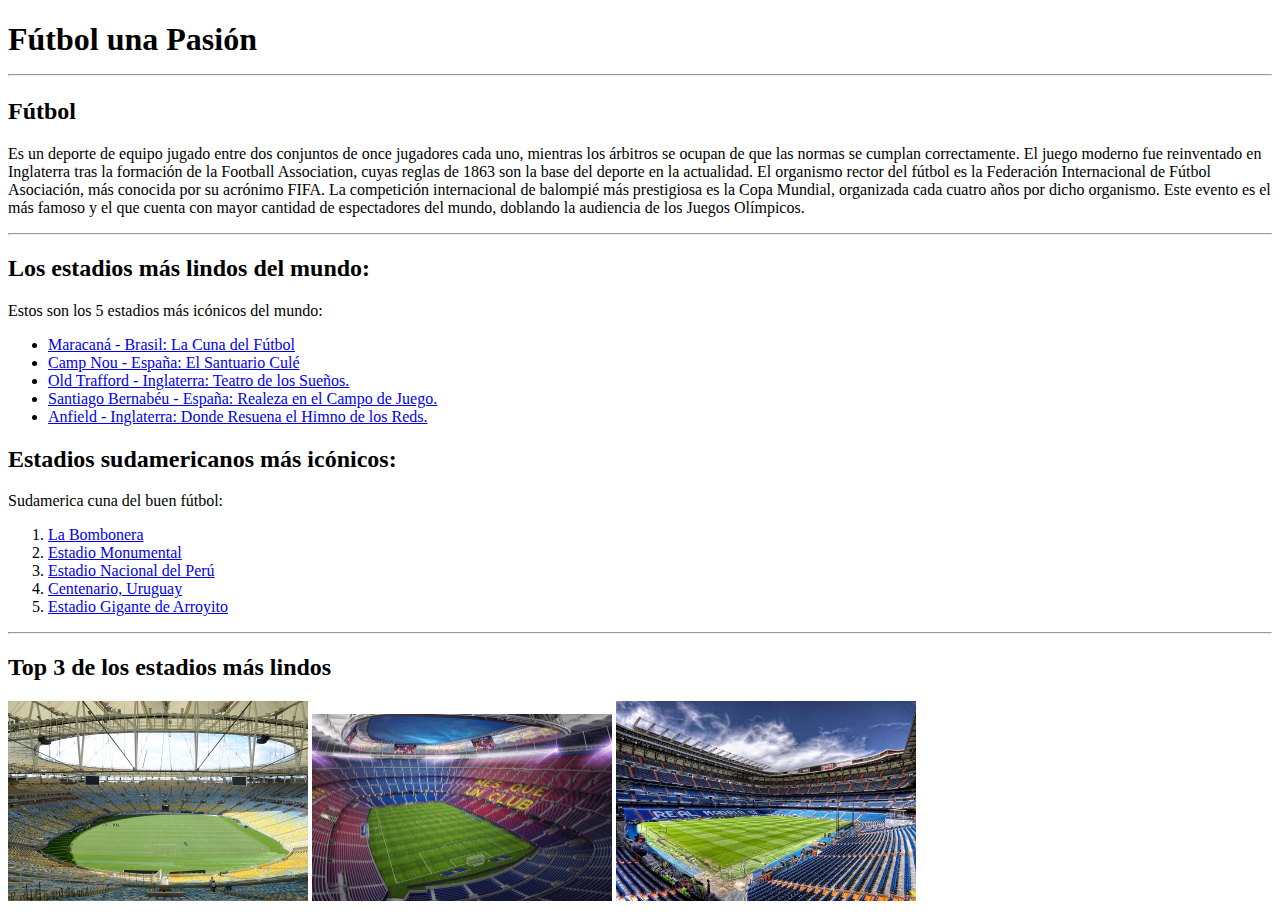
<file: SourceCode/UTN/LabComII/utn-labcomII-practices/U02P01/index.html>
<!DOCTYPE html>
<html lang="en">
<head>
    <meta charset="UTF-8">
    <meta name="viewport" content="width=device-width, initial-scale=1.0">
    <title>Mi Primera Web</title>
   
    <style>
         /* Estilos para las imágenes */
        .Imagen-galleria img{
            width: 300px; /*Ancho deseado para las imágenes*/
            height: auto; /*La altura se ajustará automáticamente para mantener la proporción*/
            margin-bottom: 5px; /*Espacio entre cada imagen*/
        }
    </style>
</head>
<body>
    <h1>Fútbol una Pasión <hr></h1>
    <h2>Fútbol</h2>
    <p> Es un deporte de equipo jugado entre dos conjuntos de once jugadores cada uno, 
       mientras los árbitros se ocupan de que las normas se cumplan correctamente.
       El juego moderno fue reinventado en Inglaterra tras la formación de la Football Association, 
       cuyas reglas de 1863 son la base del deporte en la actualidad. 
       El organismo rector del fútbol es la Federación Internacional de Fútbol Asociación, 
       más conocida por su acrónimo FIFA. La competición internacional de balompié más prestigiosa es la Copa Mundial,
       organizada cada cuatro años por dicho organismo. Este evento es el más famoso y el que cuenta con mayor cantidad de espectadores del mundo,
       doblando la audiencia de los Juegos Olímpicos. <hr> </p>
    
       <h2>Los estadios más lindos del mundo: </h2>
       <p>Estos son los 5 estadios más icónicos del mundo: </p>

        <ul>
            <li> <a href="https://goldenbeings.com/la-historia-del-maracana-un-icono-del-futbol-brasileno#:~:text=La%20historia%20del%20Maracan%C3%A1%20comienza%20a%20principios%20de,un%20nuevo%20y%20moderno%20recinto%20deportivo%3A%20el%20Maracan%C3%A1." target="_blank">Maracaná - Brasil: La Cuna del Fútbol</a></li>
            <li> <a href="https://www.fcbarcelona.es/es/club/estadio/historia"target="_blank"> Camp Nou - España: El Santuario Culé</a></li>
            <li> <a href="https://es.wikipedia.org/wiki/Old_Trafford" target="_blank">Old Trafford - Inglaterra: Teatro de los Sueños.</a></li>
            <li> <a href="https://www.laliga.com/noticias/historia-santiago-bernabeu-estadio-real-madrid">Santiago Bernabéu - España: Realeza en el Campo de Juego.</a></li>
            <li> <a href="https://es.wikipedia.org/wiki/Anfield">Anfield - Inglaterra: Donde Resuena el Himno de los Reds.</a></li>
        </ul>
        
        <h2>Estadios sudamericanos más icónicos: </h2>
        <p>Sudamerica cuna del buen fútbol: </p>
        <ol>
            <li><a href="https://es.wikipedia.org/wiki/Estadio_Alberto_J._Armando" target="_blank">La Bombonera</a></li>
            <li><a href="https://es.wikipedia.org/wiki/Estadio_Monumental_(River_Plate)" target="_blank">Estadio Monumental</a></li>
            <li><a href="https://es.wikipedia.org/wiki/Estadio_Nacional_del_Per%C3%BA" target="_blank">Estadio Nacional del Perú</a></li>
            <li><a href="https://es.wikipedia.org/wiki/Centenario_(Uruguay)#:~:text=Historia%20Centenario%20surgi%C3%B3%20en%201930%20con%20la%20construcci%C3%B3n,existe%20un%20acta%20oficial%20fundacional%20de%20la%20localidad." target="_blank">Centenario, Uruguay</a></li>
            <li><a href="https://es.wikipedia.org/wiki/Club_Atl%C3%A9tico_Rosario_Central" target="_blank"> Estadio Gigante de Arroyito</a></li>
        </ol> <hr>
        
        <h2>Top 3 de los estadios más lindos</h2>
        <div class="Imagen-galleria">
            <img src="./img/1200px-Maracana_internal_view_april_2013.jpg" alt="Maracaná" title="Estadio maracana"> 
            <img src="./img/DanHlskWsAADKM0.jpg" alt="Camp Nou" title="Estadio camp Nou"> 
            <img src="./img/santiago-bernabeu-tour-1024x682.jpg" alt="Santiago Bernabeu" title="Estadio Bernabeu">
        </div>

</body>
</html>
</file>
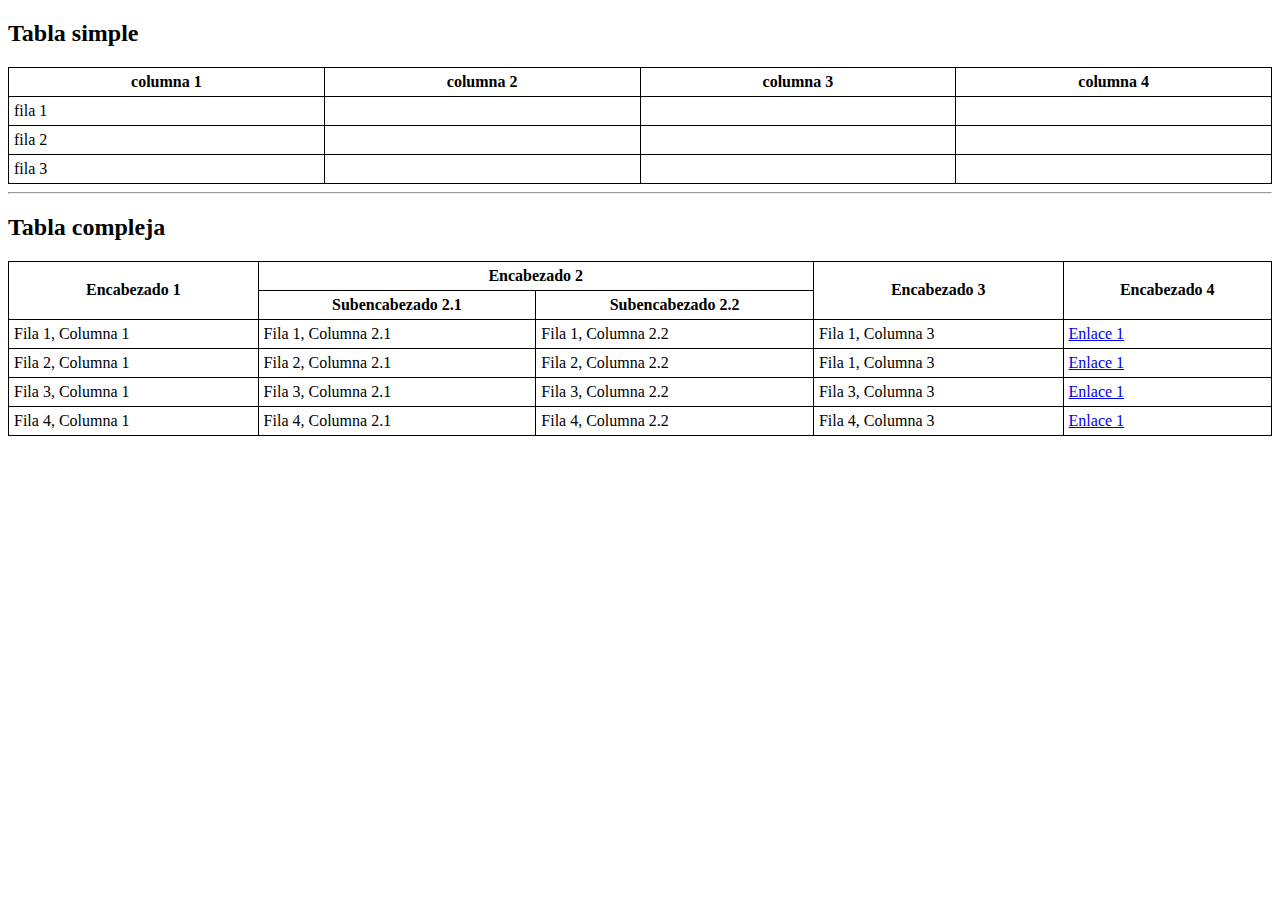
<file: SourceCode/UTN/LabComII/utn-labcomII-practices/U02P02/index.html>
<!DOCTYPE html>
<html lang="en">
<head>
    <meta charset="UTF-8">
    <meta name="viewport" content="width=device-width, initial-scale=1.0">
    <title>Document</title>
    <style>
        table,
        td,
        th {
        border: 1px solid black;
        border-collapse: collapse;
        padding: 5px;
        }
        table {
        width: 100%;
        }
        </style>
</head>
<body>
        <h2>Tabla simple</h2>
        <table>
            <thead>
                <tr>
                    <th>columna 1</th>
                    <th>columna 2</th>
                    <th>columna 3</th>
                    <th>columna 4</th>
                </tr>
                </thead>
            <tbody>
                <tr>
                    <td>fila 1</td>
                    <td></td>
                    <td></td>
                    <td></td>
                </tr>
                <tr>
                    <td>fila 2</td>
                    <td></td>
                    <td></td>
                    <td></td>
                </tr>
                <tr>
                    <td>fila 3</td>
                    <td></td>
                    <td></td>
                    <td></td>
                </tr>
            </tbody>
        </table> <hr>

        <h2>Tabla compleja</h2>
        <table>
            <thead>
                <tr>
                    <th rowspan="2">Encabezado 1</th> <!--significa que esa celda debe ocupar dos filas-->
                    <th colspan="2">Encabezado 2</th> <!-- significa que esa celda debe ocupar dos columnas-->
                    <th rowspan="2">Encabezado 3</th>
                    <th rowspan="2">Encabezado 4</th>
                </tr>
                <tr>
                    <th>Subencabezado 2.1</th>
                    <th>Subencabezado 2.2</th>
                </thead>
            <tbody>
            <tr>
                <td>Fila 1, Columna 1</td>
                <td>Fila 1, Columna 2.1</td>
                <td>Fila 1, Columna 2.2</td>
                <td>Fila 1, Columna 3</td>
                <td><a href="#">Enlace 1</a></td> <!--sirve para agregar un enlace-->
            </tr>
            <tr>
                <td>Fila 2, Columna 1</td>
                <td>Fila 2, Columna 2.1</td>
                <td>Fila 2, Columna 2.2</td>
                <td>Fila 1, Columna 3</td>
                <td><a href="#">Enlace 1</a></td>
            </tr>
            <tr>
                <td>Fila 3, Columna 1</td>
                <td>Fila 3, Columna 2.1</td>
                <td>Fila 3, Columna 2.2</td>
                <td>Fila 3, Columna 3</td>
                <td><a href="#">Enlace 1</a></td>
            </tr>
            <tr>
                <td>Fila 4, Columna 1</td>
                <td>Fila 4, Columna 2.1</td>
                <td>Fila 4, Columna 2.2</td>
                <td>Fila 4, Columna 3</td>
                <td><a href="#">Enlace 1</a></td>
            </tr>
        </tbody>
        </table>
</body>
</html>
</file>
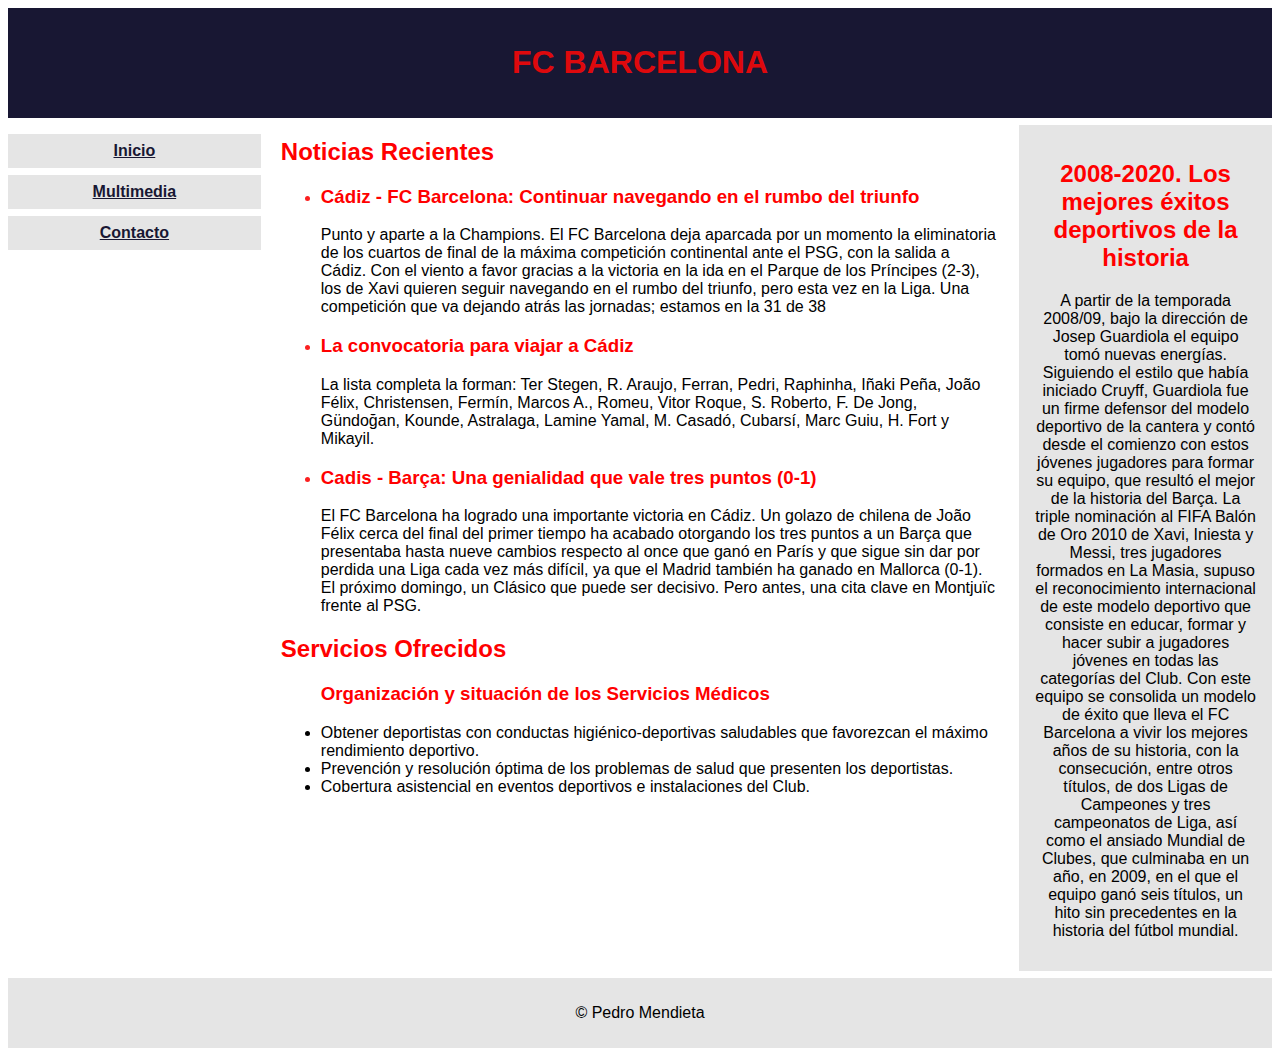
<file: SourceCode/UTN/LabComII/utn-labcomII-practices/U02P03/index.html>
<!DOCTYPE html>
<html lang="en">
<head>
    <meta charset="UTF-8">
    <meta name="viewport" content="width=device-width, initial-scale=1.0">
    <title>Página principal</title>
   <link rel="stylesheet" href="css/index.css">
</head>
<body>
    <!-- Encabezado -->
<header>
    <h1 >FC BARCELONA</h1>
    </header>
    <div class="container">

    <!-- Navegación / cotenedor izquierdo -->
         <nav>
             <ul>
              <li><a href="index.html">Inicio</a></li>
              <li><a href="multimedia.html">Multimedia</a></li>
              <li><a href="contactos.html">Contacto</a></li>
            </ul>
        </nav>

    <!-- Contenedor principal -->
    <main>

        <section>
            <h2 >Noticias Recientes</h2>
                <ul>
                
                 <li><h3>Cádiz - FC Barcelona: Continuar navegando en el rumbo del triunfo</h3>
                 <p>Punto y aparte a la Champions. El FC Barcelona deja aparcada por un momento la eliminatoria de los 
                    cuartos de final de la máxima competición continental ante el PSG, con la salida a Cádiz.
                    Con el viento a favor gracias a la victoria en la ida en el Parque de los Príncipes (2-3),
                    los de Xavi quieren seguir navegando en el rumbo del triunfo, pero esta vez en la Liga. 
                    Una competición que va dejando atrás las jornadas; estamos en la 31 de 38</p>
                 </li>
                
                <li><h3>La convocatoria para viajar a Cádiz</h3>
                    <p> La lista completa la forman: Ter Stegen, R. Araujo,
                        Ferran, Pedri, Raphinha, Iñaki Peña, João Félix, Christensen, Fermín, 
                        Marcos A., Romeu, Vitor Roque, S. Roberto, F. De Jong, Gündoğan, Kounde,
                        Astralaga, Lamine Yamal, M. Casadó, Cubarsí, Marc Guiu, H. Fort y Mikayil.</p>
               </li>
               <li><h3>Cadis - Barça: Una genialidad que vale tres puntos (0-1)</h3>
                <p>El FC Barcelona ha logrado una importante victoria en Cádiz. 
                   Un golazo de chilena de João Félix cerca del final del primer tiempo 
                   ha acabado otorgando los tres puntos a un Barça que presentaba hasta nueve 
                   cambios respecto al once que ganó en París y que sigue sin dar por perdida
                   una Liga cada vez más difícil, ya que el Madrid también ha ganado en Mallorca (0-1).
                   El próximo domingo, un Clásico que puede ser decisivo. Pero antes, una cita clave en Montjuïc frente al PSG.

                </p>
           </li>
                </ul>
        </section>
        <section>
            <h2>Servicios Ofrecidos</h2>
            <ul>
                <h3>Organización y situación de los Servicios Médicos</h3>
                <li class="noticias-lista">Obtener deportistas con conductas higiénico-deportivas saludables que favorezcan el máximo rendimiento deportivo.</li>
                <li class="noticias-lista">Prevención y resolución óptima de los problemas de salud que presenten los deportistas.</li>
                <li class="noticias-lista">Cobertura asistencial en eventos deportivos e instalaciones del Club.</li>
            </ul>
        </section>
    </main>

    <!-- Contenedor secundario / derecho -->
    <div class="right">
    <h2>2008-2020. Los mejores éxitos deportivos de la historia</h2>
            <p> A partir de la temporada 2008/09, bajo la dirección de Josep Guardiola el equipo tomó nuevas energías.
                Siguiendo el estilo que había iniciado Cruyff, Guardiola fue un firme defensor del modelo deportivo 
                de la cantera y contó desde el comienzo con estos jóvenes jugadores para formar su equipo, que resultó
                el mejor de la historia del Barça.

                La triple nominación al FIFA Balón de Oro 2010 de Xavi, Iniesta y Messi, tres jugadores formados en La Masia,
                supuso el reconocimiento internacional de este modelo deportivo que consiste en educar, formar y hacer subir
                a jugadores jóvenes en todas las categorías del Club.
                
                Con este equipo se consolida un modelo de éxito que lleva el FC Barcelona a vivir los mejores años de su historia,
                con la consecución, entre otros títulos, de dos Ligas de Campeones y tres campeonatos de Liga, así como el ansiado
                Mundial de Clubes, que culminaba en un año, en 2009, en el que el equipo ganó seis títulos, un hito sin precedentes 
                en la historia del fútbol mundial.
            </p>
    </div>
    </div>
    <!-- Pie de Página-->
    <footer>
    <p>© Pedro Mendieta</p>
    </footer>
    
</body>
</html>
</file>
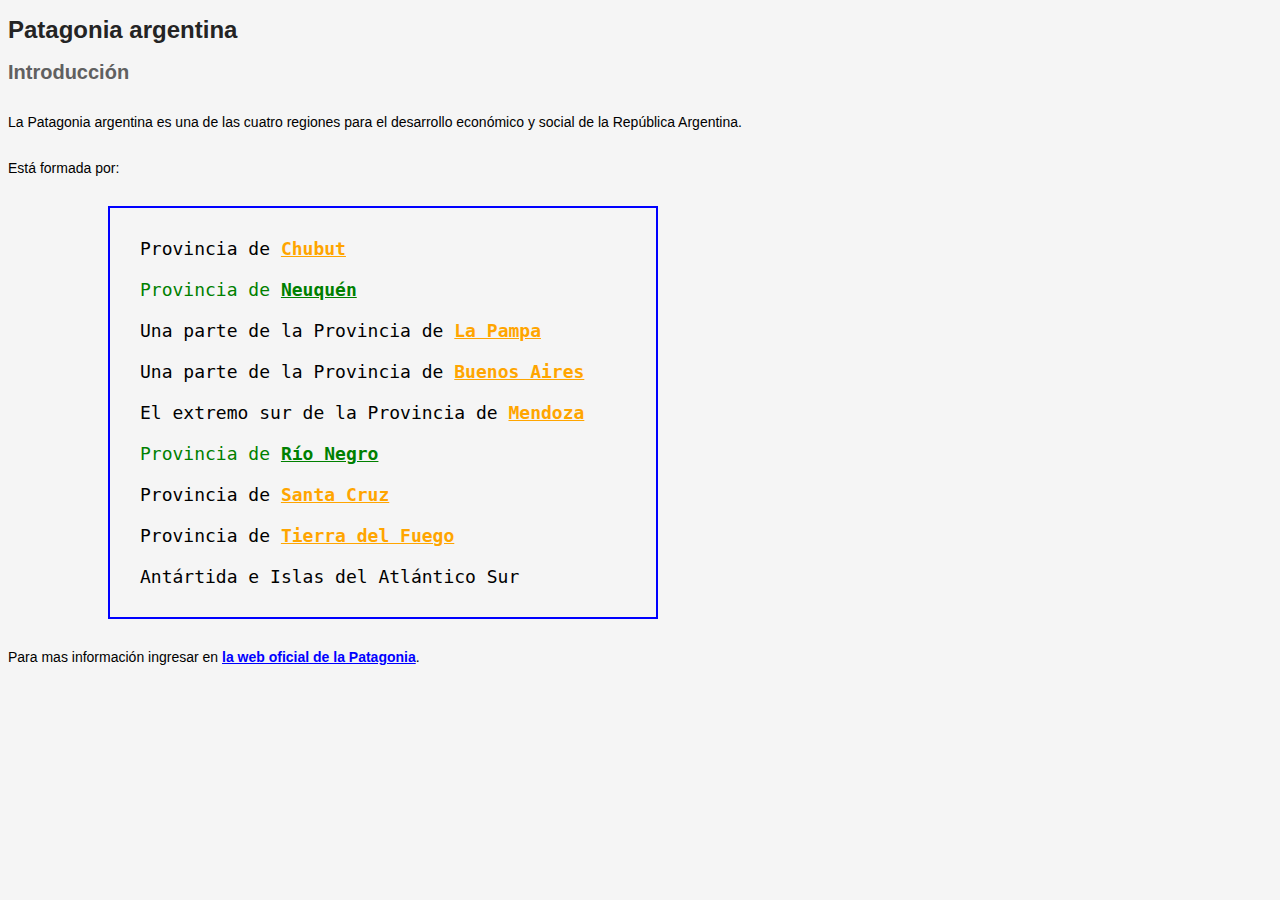
<file: SourceCode/UTN/LabComII/utn-labcomII-practices/U03P01/index.html>
<!DOCTYPE html>
<html lang="en">
<head>
    <meta charset="UTF-8">
    <meta name="viewport" content="width=device-width, initial-scale=1.0">
    <title>Document</title>
    <link rel="stylesheet" href="styles.css">
</head>
<body>
    <h1>Patagonia argentina</h1>
<section>
<h2>Introducción</h2>
<p>La Patagonia argentina es una de las cuatro regiones para el
desarrollo económico y social de la República Argentina.</p>
<p>Está formada por:</p>
<ul>
<li>Provincia de <a href="#">Chubut</a></li>
<li class="diseño_extra">Provincia de <a href="#">Neuquén</a></li>
<li>Una parte de la Provincia de <a href="#">La Pampa</a></li>
<li>Una parte de la Provincia de <a href="#">Buenos Aires</a>
</li>
<li>El extremo sur de la Provincia de <a href="#">Mendoza</a></li>
<li class="diseño_extra">Provincia de <a href="#">Río Negro</a></li>
<li>Provincia de <a href="#">Santa Cruz</a></li>
<li>Provincia de <a href="#">Tierra del Fuego</a></li>
<li>Antártida e Islas del Atlántico Sur</li>
</ul>
<p>Para mas información ingresar en <a href="#">la web oficial de la
Patagonia</a>.</p>
</section>

</body>
</html>
</file>
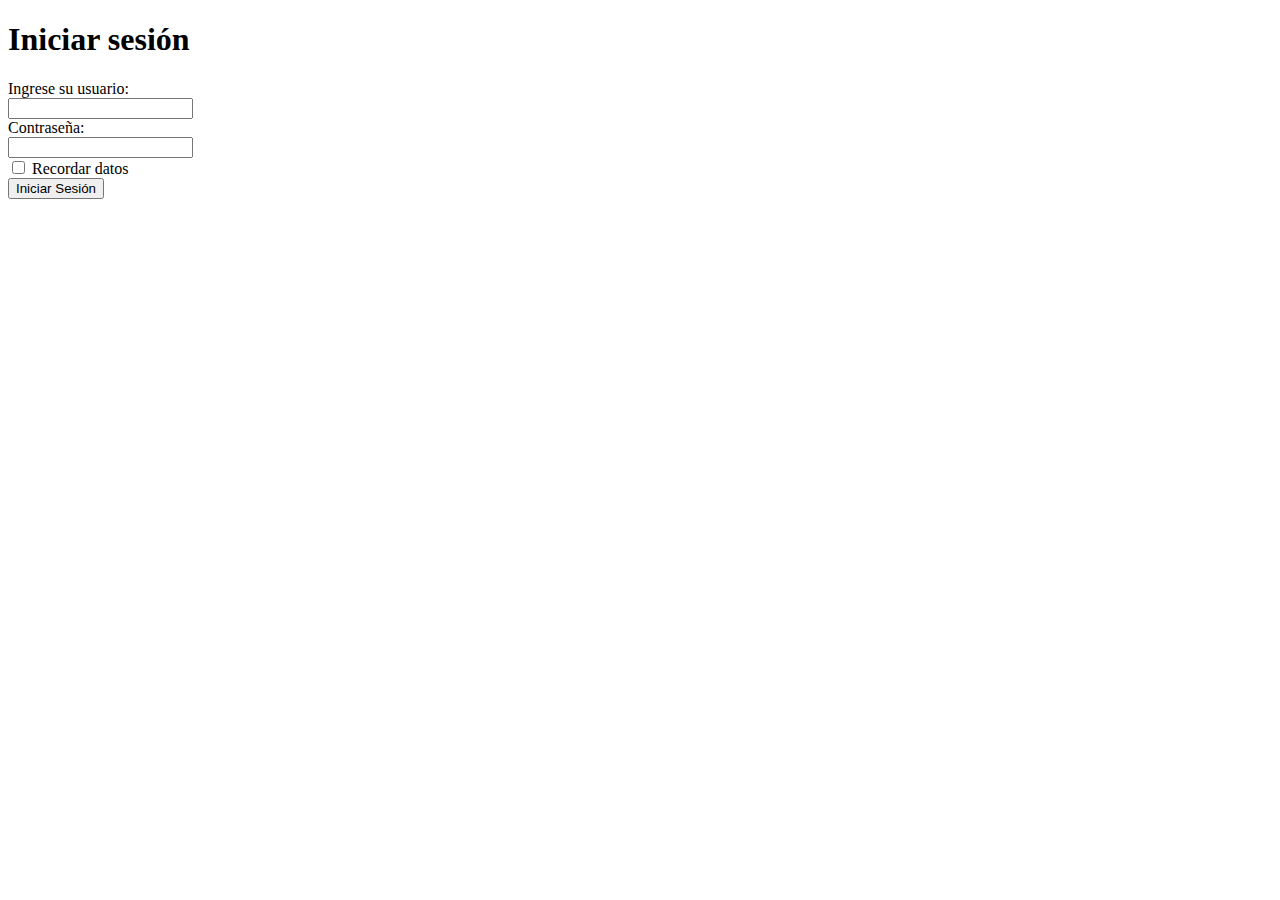
<file: SourceCode/UTN/LabComII/utn-labcomII-practices/U02P02/login.html>
<!DOCTYPE html>
<html lang="en">
<head>
    <meta charset="UTF-8">
    <meta name="viewport" content="width=device-width, initial-scale=1.0">
    <title>Document</title>
    <style>
        table,
        td,
        th {
        border: 1px solid black;
        border-collapse: collapse;
        padding: 5px;
        }
        table {
        width: 100%;
        }
        </style>
</head>
<body>
    <h1>Iniciar sesión</h1>
    
    <!-- especifica la URL a la que se enviarán los datos del formulario una vez que el usuario haya hecho clic en el botón de enviar.-->
    <form action="procesar_login.php" method="POST">
        <label for="usuario">Ingrese su usuario:</label><br>
        <input type="text" id="usuario" name="usuario" required><br>
        
        <label for="clave">Contraseña:</label><br>
        <input type="password" id="clave" name="clave" required><br>
        
        <input type="checkbox" id="recordar" name="recordar">
        <label for="recordar">Recordar datos</label><br>
        
        <input type="submit" value="Iniciar Sesión">
      </form>
</body>
</html>
</file>
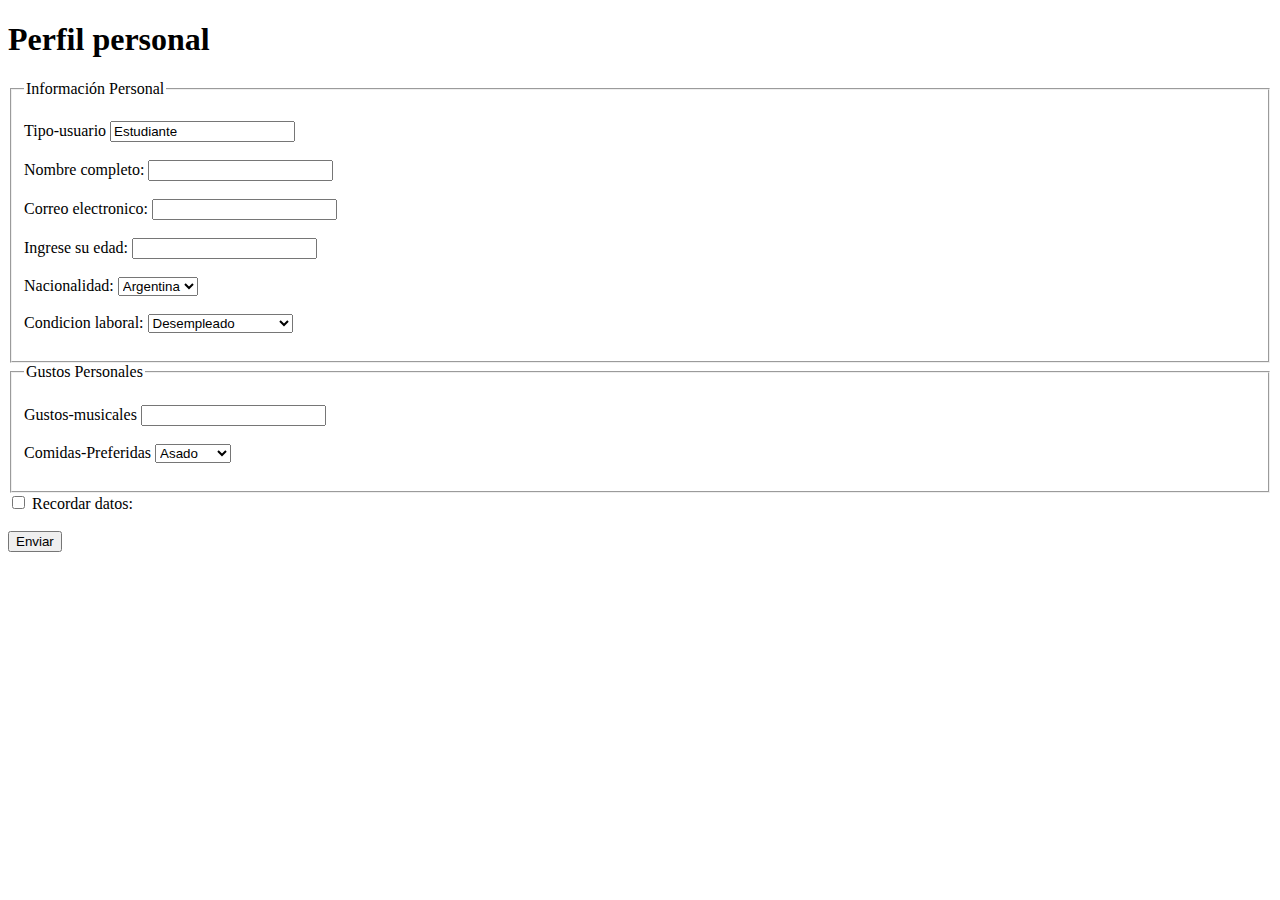
<file: SourceCode/UTN/LabComII/utn-labcomII-practices/U02P02/perfil.html>
<!DOCTYPE html>
<html lang="en">
<head>
    <meta charset="UTF-8">
    <meta name="viewport" content="width=device-width, initial-scale=1.0">
    <title>Document</title>
</head>
<body>
    <h1>Perfil personal</h1>

    <form action="#" method="post"> <!-- action="#" se utiliza comúnmente como un marcador para referirse al mismo documento actual-->
                                    <!-- method="post" indica que los datos del formulario se enviarán al servidor utilizando el método POST de HTTP-->
        <fieldset> <!--se utiliza para agrupar elementos relacionados en un formulario-->
            <legend>Información Personal</legend><br> <!-- se utiliza dentro de un elemento <fieldset> para proporcionar un título o una leyenda descriptiva para el grupo de elementos dentro del <fieldset> -->
            <label for="tipo-usuario"> Tipo-usuario</label><!-- Se utiliza para etiquetar los campos de entrada, dándoles un nombre representativo para
                comprender qué información debe ingresarse en cada uno.-->
            <input type="text" id="tipo-usuario" name="nombre" value="Estudiante" readonly><br><br>
            <!--readonly evita que el usuario modifique accidentalmente o intencionalmente el valor del elemento, manteniendo así la integridad de los datos mostrados.-->
            <label for="Nombre">Nombre completo:</label>
            <input type="text" id="Nombre" name="nombre" required><br><br>
            <!--required especificar que un campo de formulario debe ser completado antes de que el formulario pueda ser enviado.-->
            <label for="email">Correo electronico: </label>
            <input type="email" id="email" name="email" required><br><br>
            <label for="edad">Ingrese su edad: </label>
            <input type="number" id="edad" name="edad" required><br><br>
            <label for="nacionalidad">Nacionalidad: </label>
            <select name="nacionalidad" id="nacionalidad">
                <option value="Argentina">Argentina</option>
                <option value="Perú">Perú</option>
                <option value="Brasil">Brasil</option>
                <option value="Colombia">Colombia</option>
            </select><br><br>
            <label for="condicion-laboral">Condicion laboral:</label>
            <select name="condicion-laboral" id="condicion-laboral">
                <option value="Desempleado">Desempleado</option>
                <option value="En búsqueda laboral">En búsqueda laboral</option>
                <option value="trabajo part time">Trabajo part-time</option>
                <option value="trabajo full time">Trabajo full-time</option>
            </select><br><br>
        </fieldset>
        <fieldset>
            <legend>Gustos Personales</legend><br>
            <label for="gustos-musicales">Gustos-musicales</label>
            <input type="text" id="gustos-musicales" name="gustos-musicales" required><br><br>
            <label for="comidas-preferidas">Comidas-Preferidas</label>
            <select name="comidas-preferidas" id="comidas-preferidas"> 
                <option value="Asado">Asado</option>
                <option value="milanesa">Milanesa</option>
                <option value="Tarta">Tarta</option>
                <option value="Fideos">Fideos</option>
            </select><br><br>
        </fieldset>
        <input type="checkbox" id="recordar-datos" name="recordar-datos">
        <label for="recordar-datos">Recordar datos: </label><br><br>

        <input type="submit" value="Enviar">

    </form>
</body>
</html>
</file>
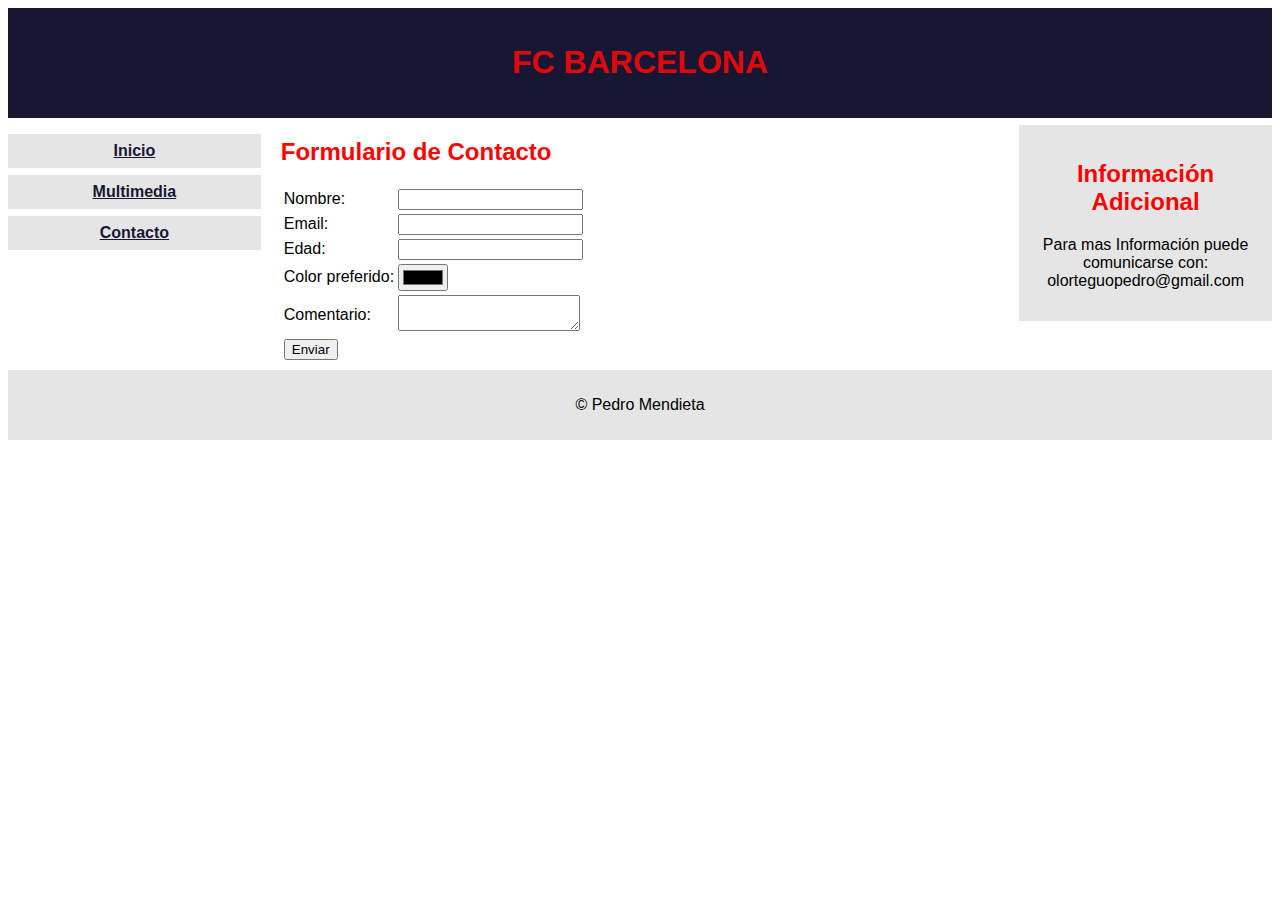
<file: SourceCode/UTN/LabComII/utn-labcomII-practices/U02P03/contactos.html>
<!DOCTYPE html>
<html lang="en">

<head>
    <meta charset="UTF-8">
    <meta name="viewport" content="width=device-width, initial-scale=1.0">
    <title>Contactos</title>
    <link rel="stylesheet" href="css/index.css">

</head>

<body>
    <!-- Encabezado -->
    <header>
        <h1>FC BARCELONA</h1>
    </header>
    <div class="container">
        <!-- Navegación / cotenedor izquierdo -->
        <nav>
            <ul>
                <li><a href="index.html">Inicio</a></li>
                <li><a href="multimedia.html">Multimedia</a></li>
                <li><a href="contact.html">Contacto</a></li>
            </ul>
        </nav>
        <!-- Contenedor principal -->
        <main>
            <section>
                <h2>Formulario de Contacto</h2>
                <form>
                    <table>
                        <tr>
                            <td class="Adatos"><label for="nombre">Nombre:</label></td>
                            <td><input type="text" id="nombre" required></td>
                        </tr>
                        <tr>
                            <td><label for="email">Email:</label></td>
                            <td><input type="email" id="email" required></td>
                        </tr>
                        <tr>
                            <td><label for="edad">Edad:</label></td>
                            <td><input type="number" id="edad"></td>
                        </tr>
                        <tr>
                            <td><label for="color">Color preferido:</label></td>
                            <td><input type="color" id="color"></td>
                        </tr>
                        <tr>
                            <td><label for="comentario">Comentario:</label></td>
                            <td><textarea id="comentario" minlength="10"></textarea></td> <!--minlength especifica la longitud mínima que debe tener el valor de entrada de un campo de texto para ser considerado válido por el navegador.-->
                        </tr>
                        <tr>
                            <td><input type="submit" value="Enviar"></td>
                        </tr>
                    </table>
                </form>
            </section>
            
        </main>
        <!-- Contenedor secundario / derecho -->
        <div class="right">
            <h2>Información Adicional</h2>
            <p> Para mas Información puede comunicarse con: olorteguopedro@gmail.com
            </p>
        </div>
    </div>
    <!-- Pie de Página-->
    <footer>
        <p>© Pedro Mendieta</p>
    </footer>

</body>

</html>
</file>
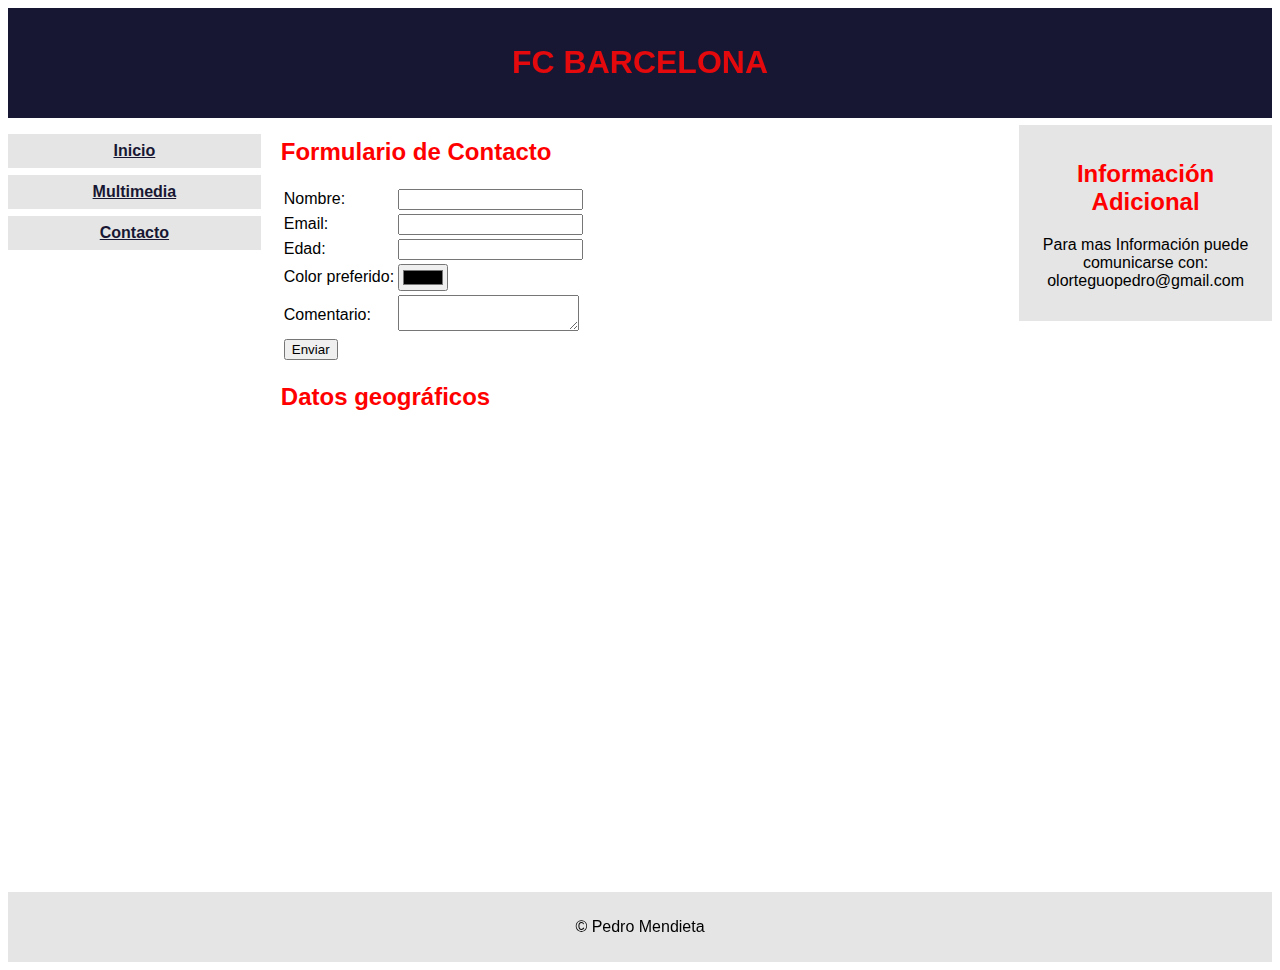
<file: SourceCode/UTN/LabComII/utn-labcomII-practices/U02P04/contactos.html>
<!DOCTYPE html>
<html lang="en">

<head>
    <meta charset="UTF-8">
    <meta name="viewport" content="width=device-width, initial-scale=1.0">
    <title>Contactos</title>
    <link rel="stylesheet" href="css/index.css">

</head>

<body>
    <!-- Encabezado -->
    <header>
        <h1>FC BARCELONA</h1>
    </header>
    <div class="container">
        <!-- Navegación / cotenedor izquierdo -->
        <nav>
            <ul>
                <li><a href="index.html">Inicio</a></li>
                <li><a href="multimedia.html">Multimedia</a></li>
                <li><a href="contact.html">Contacto</a></li>
            </ul>
        </nav>
        <!-- Contenedor principal -->
        <main>
            <section>
                <h2>Formulario de Contacto</h2>
                <form>
                    <table>
                        <tr>
                            <td class="Adatos"><label for="nombre">Nombre:</label></td>
                            <td><input type="text" id="nombre" required></td>
                        </tr>
                        <tr>
                            <td><label for="email">Email:</label></td>
                            <td><input type="email" id="email" required></td>
                        </tr>
                        <tr>
                            <td><label for="edad">Edad:</label></td>
                            <td><input type="number" id="edad"></td>
                        </tr>
                        <tr>
                            <td><label for="color">Color preferido:</label></td>
                            <td><input type="color" id="color"></td>
                        </tr>
                        <tr>
                            <td><label for="comentario">Comentario:</label></td>
                            <td><textarea id="comentario" minlength="10"></textarea></td> <!--minlength especifica la longitud mínima que debe tener el valor de entrada de un campo de texto para ser considerado válido por el navegador.-->
                        </tr>
                        <tr>
                            <td><input type="submit" value="Enviar"></td>
                        </tr>
                    </table>
                </form>
            </section>
            <section>
                <h2>Datos geográficos</h2>
                <iframe src="https://www.google.com/maps/embed?pb=!1m18!1m12!1m3!1d3349.0789364648476!2d-60.644937885404014!3d-32.95443468382476!2m3!1f0!2f0!3f0!3m2!1i1024!2i768!4f13.1!3m3!1m2!1s0x95b7ab11d0eb49c3%3A0x11f1d3d54f950dd0!2sUniversidad%20Tecnol%C3%B3gica%20Nacional%20%7C%20Facultad%20Regional%20Rosario!5e0!3m2!1sen!2sar!4v1649762392573!5m2!1sen!2sar" width="600" height="450" style="border:0;" allowfullscreen="" loading="lazy"></iframe>

            </section>
        </main>
        <!-- Contenedor secundario / derecho -->
        <div class="right">
            <h2>Información Adicional</h2>
            <p> Para mas Información puede comunicarse con: olorteguopedro@gmail.com
            </p>
        </div>
    </div>
    <!-- Pie de Página-->
    <footer>
        <p>© Pedro Mendieta</p>
    </footer>

</body>

</html>
</file>
<file: SourceCode/UTN/LabComII/utn-labcomII-practices/U02P03/css/index.css>
* {
    box-sizing: border-box;
  }
  
 
  body {
    font-family: Verdana, Geneva, Tahoma, sans-serif;
    color: #fb0808e6;
  }
  
  div.container {
    overflow: auto;
  }
  
  header {
    background-color: #181733;
    padding: 15px;
    text-align: center;
    }
 
    
  nav {
    float: left;
    width: 20%;
    text-align: center;
  }
  
  nav ul {
    padding-left: 0px;
  }
  
  nav li {
    list-style: none;
  }
  
  nav li a {
    background-color: #e5e5e5;
    padding: 8px;
    margin-top: 7px;
    display: block;
    width: 100%;
    color:  #181733;
    font-weight: 700;
  }
  
  main {
    float: left;
    width: 60%;
    padding: 0 20px;
  }
  
  .right {
    background-color: #e5e5e5;
    float: left;
    width: 20%;
    padding: 15px;
    margin-top: 7px;
    text-align: center;
  }
  
  footer {
    background-color: #e5e5e5;
    text-align: center;
    padding: 10px;
    margin-top: 7px;
  }
  
  /* For mobile phones: */
  @media only screen and (max-width: 620px) {
    nav,
    main,
    .right {
      width: 100%;
    }
  }
    /* Estilos específicos para las imágenes dentro de .imagenes-galleria */
  .imagenes-galleria img{
    
      width: 200px; /*Ancho deseado para las imágenes*/
      height: auto; /*La altura se ajustará automáticamente para mantener la proporción*/
      margin-bottom: 5px; /*Espacio entre cada imagen*/
  
  }
  h2, h3 {
    color: red;
  }
  p {
    color: black;
  }
  .noticias-lista{
    color: black;
  }
  td {
    color: black;
  }
</file>
<file: SourceCode/UTN/LabComII/utn-labcomII-practices/U03P01/styles.css>
body {
    font-family: sans-serif;
    background-color: rgb(245, 245, 245);
}
h1 {
    font-size: 24px; /*TAMAÑO DE LA LETRA*/
    color: #242424; /*COLOR*/
    font-weight: 900; /*GROSOR*/
}
h2 {
    font-size: 20px; /*TAMAÑO DE LA LETRA*/
    color: #606060;
    font-weight: 800;/*GROSOR*/
}

p {
    font-size: 14px;/*TAMAÑO DE LA LETRA*/
    margin-bottom: 30px;/*espacio hacia abajo*/
    margin-top: 30px; /*espacio hacia arriba*/
    
}
ul {
    margin-left: 100px; /*espacio hacia la izquierda*/
    padding: 20px;/* se utiliza para agregar espacio entre el borde de un elemento y su contenido.*/
    border: solid 2px blue; /*Permiten especificar el estilo, el ancho y el color del borde de un 
    elemento*/
    width: 40%; /* se utiliza para establecer el ancho de un elemento en relación con el ancho de su contenedor padre.*/
}

li {
    font-family: monospace; /*especifica el tipo de fuente (se pueden setear fuentes ya 
    incluidas en el navegador o importar algunas más “customizadas”).
    */
    font-size: 18px;/*TAMAÑO DE LA LETRA*/
    list-style: none; /* se utiliza para eliminar los marcadores o viñetas de una lista */
    padding: 10px;/* se utiliza para agregar espacio entre el borde de un elemento y su contenido.*/
}

li:hover{
    background-color: rgb(0, 0, 0, 0.1);
}

.diseño_extra, 
.diseño_extra a{
    color: green;
}
a {
    font-weight: bold; /*se utiliza para especificar el grosor de la fuente de un elemento de texto en negrita*/
    color: blue;
}
li a {
    color: orange; /*establece el color del texto*/
}
</file>
<file: SourceCode/UTN/LabComII/utn-labcomII-practices/U02P04/css/index.css>
* {
    box-sizing: border-box;
  }
  
 
  body {
    font-family: Verdana, Geneva, Tahoma, sans-serif;
    color: #fb0808e6;
  }
  
  div.container {
    overflow: auto;
  }
  
  header {
    background-color: #181733;
    padding: 15px;
    text-align: center;
    }
 
    
  nav {
    float: left;
    width: 20%;
    text-align: center;
  }
  
  nav ul {
    padding-left: 0px;
  }
  
  nav li {
    list-style: none;
  }
  
  nav li a {
    background-color: #e5e5e5;
    padding: 8px;
    margin-top: 7px;
    display: block;
    width: 100%;
    color:  #181733;
    font-weight: 700;
  }
  
  main {
    float: left;
    width: 60%;
    padding: 0 20px;
  }
  
  .right {
    background-color: #e5e5e5;
    float: left;
    width: 20%;
    padding: 15px;
    margin-top: 7px;
    text-align: center;
  }
  
  footer {
    background-color: #e5e5e5;
    text-align: center;
    padding: 10px;
    margin-top: 7px;
  }
  
  /* For mobile phones: */
  @media only screen and (max-width: 620px) {
    nav,
    main,
    .right {
      width: 100%;
    }
  }
    /* Estilos específicos para las imágenes dentro de .imagenes-galleria */
  .imagenes-galleria img{
    
      width: 200px; /*Ancho deseado para las imágenes*/
      height: auto; /*La altura se ajustará automáticamente para mantener la proporción*/
      margin-bottom: 5px; /*Espacio entre cada imagen*/
  
  }
  h2, h3 {
    color: red;
  }
  p {
    color: black;
  }
  .noticias-lista{
    color: black;
  }
  td {
    color: black;
  }
</file>
